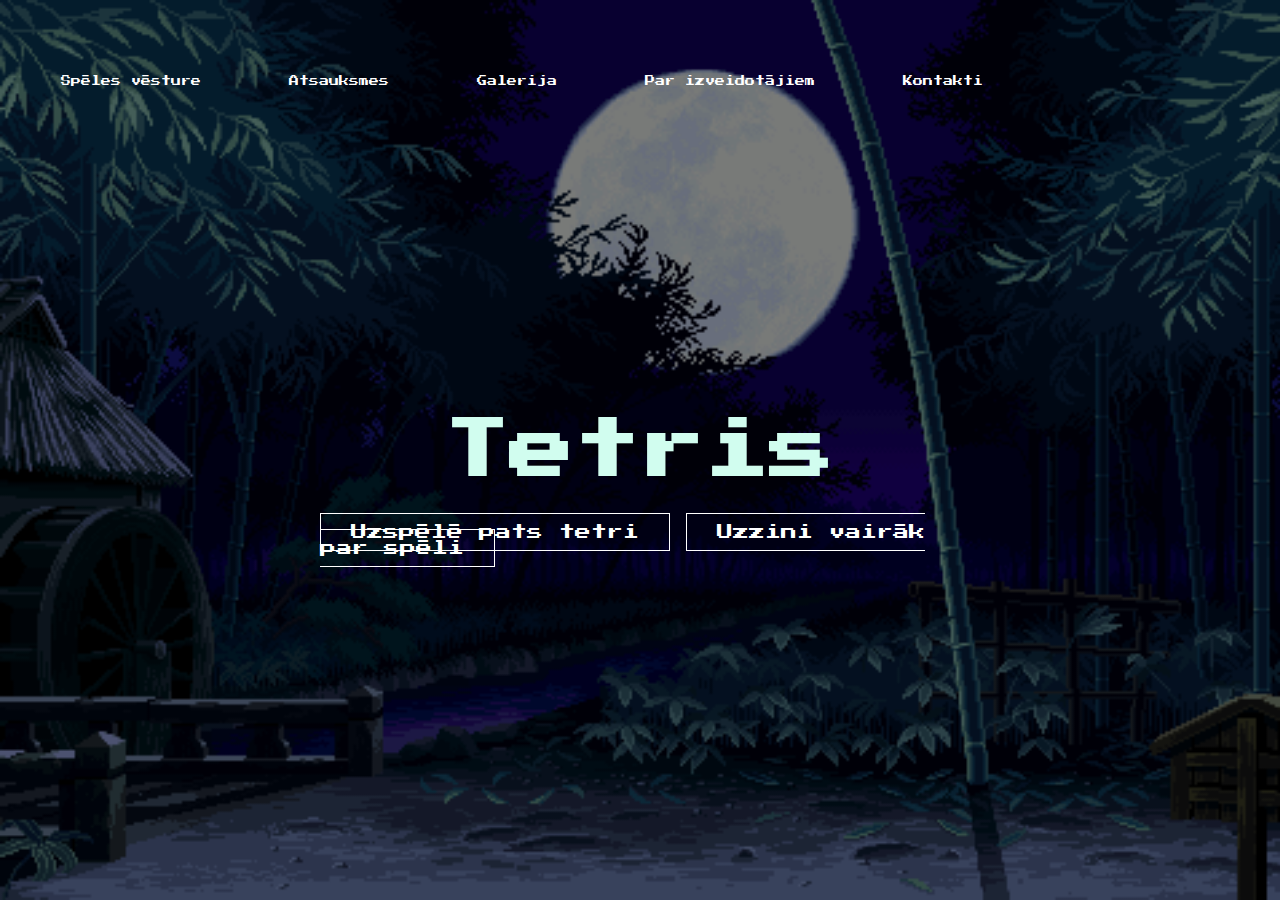
<file: index.html>
<!DOCTYPE html>
<html>
<head>
    <title> Tetris </title>
    <link rel="stylesheet" type="text/css" href="css/style.css">
    <link href="https://fonts.googleapis.com/css2?family=Press+Start+2P&display=swap" rel="stylesheet">
</head>
<body>
    <header>
        <div class="main">
            <div class="logo">
               
            </div>
            <ul>
                <li><a href="view/Vesture.html">Spēles vēsture</a></li>
                <li><a href="view/Atsauksmes.html">Atsauksmes</a></li>
                <li><a href="view/Galerija.html">Galerija</a></li>
                <li><a href="view/izveidotaji.html">Par izveidotājiem</a></li>
                <li><a href="view/kontakti.html">Kontakti</a></li>
            </ul>
        </div>
        <div class="title">
            <h1 class="glow">Tetris</h1>
        </div>

        <div class="button">
            <a href="view/Spele.html" class="btn">Uzspēlē pats tetri</a>
            <a href="view/vairak.html" class="btn">Uzzini vairāk par spēli</a>
        
        </div>
    </header>



</body>
</html>
</file>
<file: css/style.css>
*{
    margin: 0;
    padding: 0;
    font-family: 'Press Start 2P', cursive;
}


header{
    background-image:linear-gradient(rgba(0,0,0,0.5),rgba(0,0,0,0.5)), url("../pictures/gif.gif");
    height: 100vh;
    background-size: cover;
    background-position: center;
}


ul{
    float: left;
    list-style-type: none ; 
    margin: 70px 25px;   
}


ul li{
    display: inline-block;
}


ul li a{
    text-decoration: none;
    color: white;
    padding: 10px 35px;
    border: 1px solid transparent;
    transition: 0.6s ease;
    font-size: 10px;


}
ul li a:hover{
    background-color: rgb(255, 65, 239);
    color: rgb(0, 0, 0);
}


.logo img{
    float: right;
    width: 300px;
    height: auto;
}


.main{
    max-width: 1800px;
    margin: auto;
}


.title{
    position: absolute;
    top: 50%;
    left: 50%;
    transform:translate(-50%,-50%) ;
}


.title h1{
    color: rgb(209, 253, 239);
    font-size: 65px;

}


.button{
    position: absolute;
    top: 60%;
    left: 50%;
    transform:translate(-50%,-50%) ;
}


.btn{
    border: 1px solid white;
    padding: 10px 30px;
    color: white;
    text-decoration: none;
    transition: 0.6s ease;
}


.btn:hover{
    background-color: white;
    color: violet;
}

.glow {
    font-size: 80px;
    color: #fff;
    text-align: center;
    animation: glow 2s ease-in-out infinite alternate;
  }
  
  @-webkit-keyframes glow {
    from {
      text-shadow: 0 0 10px #fff, 0 0 20px #fff, 0 0 30px #000000, 0 0 40px #000000, 0 0 50px #000000, 0 0 60px #f144f7, 0 0 70px #000000;
    }
    
    to {
      text-shadow: 0 0 20px #fff, 0 0 30px #ff4df0, 0 0 40px #ff4de7, 0 0 50px #ff4de1, 0 0 60px #ff4df0, 0 0 70px #ff4dff, 0 0 80px #ff4da6;
    }
  }
</file>
